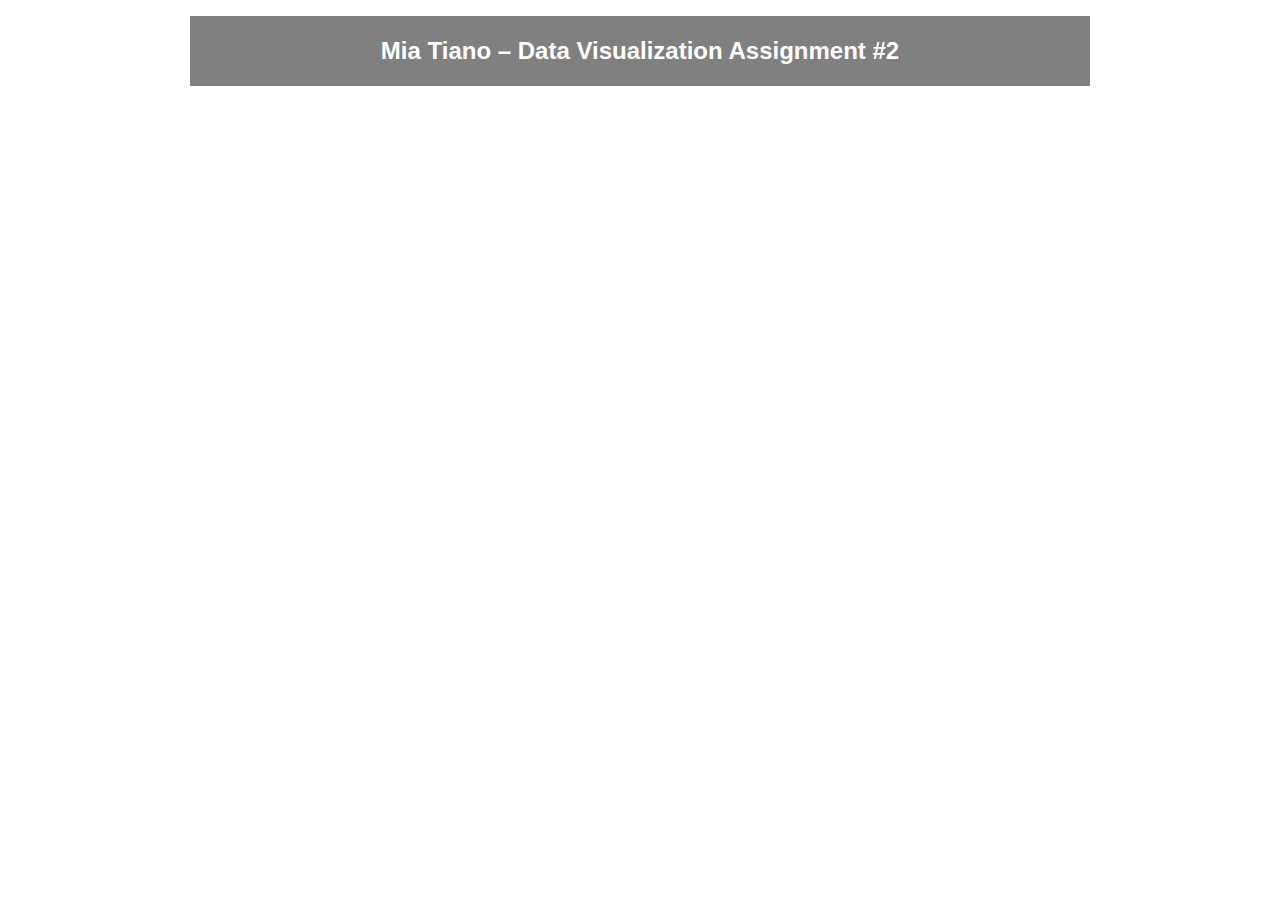
<file: Data-viz-2/index.html>
<!DOCTYPE html>
<html lang="en">
<head>
	<meta charset="utf-8">
	<meta name="viewport" content="width=device-width, initial-scale=1">
  <title>Total Deaths of People Ages 65-74 between 2018 and 2021</title>

	<style type="text/css"> body{max-width:900px;margin-right:auto;margin-left:auto;padding:8px}.header{background-color:gray;color:#fff;font-family:Arial,sans-serif;padding:1px;margin-bottom:30px;text-align:center}
	</style>
</head>
<body>

	<div class="header">
		<h2>Mia Tiano – Data Visualization Assignment #2</h2>
	</div>

	<iframe title="Total Deaths of People Ages 65-74 between 2018 and 2021" aria-label="Interactive line chart" id="datawrapper-chart-5n8bs" src="https://datawrapper.dwcdn.net/5n8bs/1/" scrolling="no" frameborder="0" style="border: none;" width="600" height="400" data-external="1"></iframe>

	<!-- In the "Publish visualization" section of Datawrapper, click the radio button that says "Responsive iframe" and then copy/paste everything below. -->



</body>
</html>
</file>
